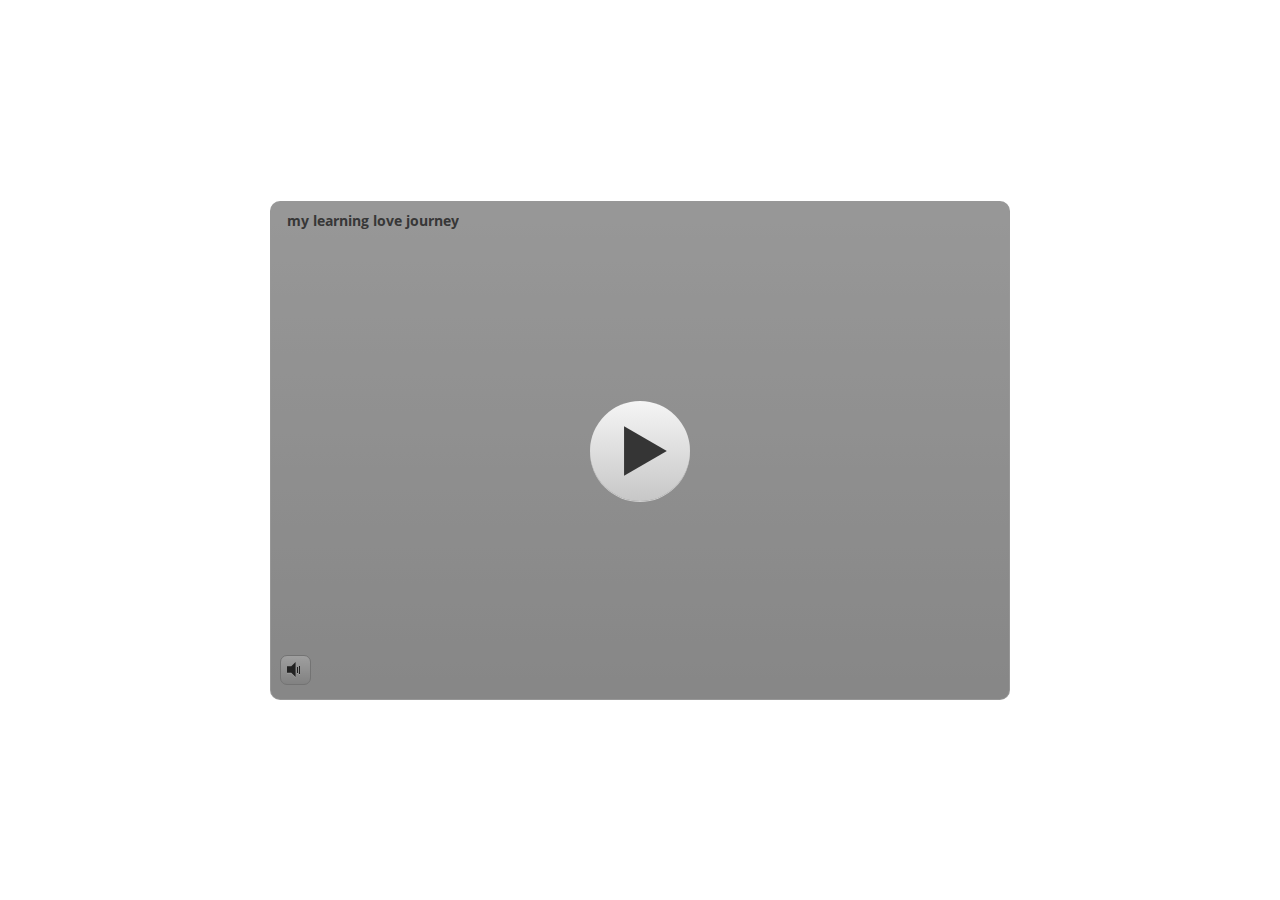
<file: index.html>
<!DOCTYPE html>
<html lang="en-US">
<head>
  <meta charset="utf-8">
  <!-- Created using Storyline 3 - http://www.articulate.com  -->
  <!-- version: 3.10.22406.0 -->
  <title>my learning love journey</title>
  <meta http-equiv="x-ua-compatible" content="IE=edge" />
  <meta name="viewport" content="width=device-width, initial-scale=1.0, user-scalable=no, shrink-to-fit=no, minimal-ui" />
  <meta name="apple-mobile-web-app-capable" content="yes" />
  <style>
    html, body { height: 100%; padding: 0; margin: 0 }
    #app { height: 100%; width: 100%; }
  </style>
  
  <script>window.THREE = { };</script>
</head>
<body style="background: #FFFFFF" class="cs-HTML theme-classic">
  <!-- 360 -->
  <script>!function(e){function n(e,i){return e.test(i)}function i(e){var i=e||navigator.userAgent,o=i.split("[FBAN");if(void 0!==o[1]&&(i=o[0]),this.apple={phone:n(t,i),ipod:n(d,i),tablet:!n(t,i)&&n(s,i),device:n(t,i)||n(d,i)||n(s,i)},this.amazon={phone:n(h,i),tablet:!n(h,i)&&n(a,i),device:n(h,i)||n(a,i)},this.android={phone:n(h,i)||n(b,i),tablet:!n(h,i)&&!n(b,i)&&(n(a,i)||n(r,i)),device:n(h,i)||n(a,i)||n(b,i)||n(r,i)},this.windows={phone:n(l,i),tablet:n(p,i),device:n(l,i)||n(p,i)},this.other={blackberry:n(f,i),blackberry10:n(u,i),opera:n(c,i),firefox:n(A,i),chrome:n(w,i),device:n(f,i)||n(u,i)||n(c,i)||n(A,i)||n(w,i)},this.seven_inch=n(v,i),this.any=this.apple.device||this.android.device||this.windows.device||this.other.device||this.seven_inch,this.phone=this.apple.phone||this.android.phone||this.windows.phone,this.tablet=this.apple.tablet||this.android.tablet||this.windows.tablet,"undefined"==typeof window)return this}function o(){var e=new i;return e.Class=i,e}var t=/iPhone/i,d=/iPod/i,s=/iPad/i,b=/(?=.*\bAndroid\b)(?=.*\bMobile\b)/i,r=/Android/i,h=/(?=.*\bAndroid\b)(?=.*\bSD4930UR\b)/i,a=/(?=.*\bAndroid\b)(?=.*\b(?:KFOT|KFTT|KFJWI|KFJWA|KFSOWI|KFTHWI|KFTHWA|KFAPWI|KFAPWA|KFARWI|KFASWI|KFSAWI|KFSAWA)\b)/i,l=/IEMobile/i,p=/(?=.*\bWindows\b)(?=.*\bARM\b)/i,f=/BlackBerry/i,u=/BB10/i,c=/Opera Mini/i,w=/(CriOS|Chrome)(?=.*\bMobile\b)/i,A=/(?=.*\bFirefox\b)(?=.*\bMobile\b)/i,v=new RegExp("(?:Nexus 7|BNTV250|Kindle Fire|Silk|GT-P1000)","i");"undefined"!=typeof module&&module.exports&&"undefined"==typeof window?module.exports=i:"undefined"!=typeof module&&module.exports&&"undefined"!=typeof window?module.exports=o():"function"==typeof define&&define.amd?define("isMobile",[],e.isMobile=o()):e.isMobile=o()}(this);
    window.isMobile.apple.tablet = window.isMobile.apple.tablet ||
      (navigator.platform === 'MacIntel' && navigator.maxTouchPoints > 1);
    window.isMobile.apple.device = window.isMobile.apple.device || window.isMobile.apple.tablet;
    window.isMobile.tablet = window.isMobile.tablet || window.isMobile.apple.tablet;
    window.isMobile.any = window.isMobile.any || window.isMobile.apple.tablet;
  </script>

  <div id="focus-sink" aria-hidden="true" tabIndex=-1"></div>

  <div id="preso"></div>
  <script>
    window.DS = {};
    window.globals = {
      DATA_PATH_BASE: '',
      HAS_FRAME: true,
      HAS_SLIDE: true,

      lmsPresent: true,
      tinCanPresent: false,
      cmi5Present: false,
      aoSupport: false,
      scale: 'noscale',
      captureRc: false,
      browserSize: 'optimal',
      bgColor: '#FFFFFF',
      features: '',
      themeName: 'classic',
      preloaderColor: '#FFFFFF',
      suppressAnalytics: false,
      productChannel: 'perpetual',
      publishSource: 'storyline',
      aid: '',
      cid: '2130c343-1999-46fc-b66b-41e4ca77cf7c',
      playerVersion: '3.10.22406.0',
      maxIosVideoElements: 5,

      
      parseParams: function(qs) {
        if (window.globals.parsedParams != null) {
          return window.globals.parsedParams;
        }
        qs = (qs || window.location.search.substr(1)).split('+').join(' ');
        var params = {},
            tokens,
            re = /[?&]?([^=]+)=([^&]*)/g;

        while (tokens = re.exec(qs)) {
          params[decodeURIComponent(tokens[1]).trim()] =
            decodeURIComponent(tokens[2]).trim();
        }
        window.globals.parsedParams = params;
        return params;
      }

    };

    (function() {

      var classTypes = [ 'desktop', 'mobile', 'phone', 'tablet' ];

      var addDeviceClasses = function(prefix, testObj) {
        var curr, i;
        for (i = 0; i < classTypes.length; i++) {
          curr = classTypes[i];
          if (testObj[curr]) {
            document.body.classList.add(prefix + curr);
          }
        }
      };

      var params = window.globals.parseParams(),
          isDevicePreview = params.devicepreview === '1',
          isPhoneOverride = params.deviceType === 'phone' || (isDevicePreview && params.phone == '1'),
          isTabletOverride = (params.deviceType === 'tablet' || isDevicePreview) && !isPhoneOverride,
          isMobileOverride = isPhoneOverride || isTabletOverride;

      var deviceView = {
        desktop: !window.isMobile.any && !isMobileOverride,
        mobile: window.isMobile.any || isMobileOverride,
        phone: isPhoneOverride || (window.isMobile.phone && !isTabletOverride),
        tablet: isTabletOverride || window.isMobile.tablet
      };

      window.globals.deviceView = deviceView;
      window.isMobile.desktop = !window.isMobile.any;
      window.isMobile.mobile = window.isMobile.any;

      addDeviceClasses('view-', deviceView);

    })();
  </script>
  
  <script src='story_content/user.js' type=text/javascript></script>
  <div class="slide-loader"></div>

  <script type="text/javascript">
    if (window.globals.deviceView.isMobile) { var doc = document, loader = doc.body.querySelector('.slide-loader'); [ 1, 2, 3 ].forEach(function(n) { var d = doc.createElement('div'); d.style.backgroundColor = window.globals.preloaderColor; d.classList.add('mobile-loader-dot'); d.classList.add('dot' + n); loader.appendChild(d); }); }
  </script>

  <div class="mobile-load-title-overlay" style="display: none">
    <div class="mobile-load-title">my learning love journey</div>
  </div>

  <div class="mobile-chrome-warning"></div>

  <script>
    
    if (window.autoSpider && window.vInterfaceObject) {
      document.querySelector('.mobile-load-title-overlay').style.display = 'none';
    }
  </script>

  

  <link rel="stylesheet" href="html5/data/css/output.min.css" data-noprefix />
</body>
<script src="html5/lib/scripts/ds-bootstrap.min.js"></script>
</html>
</file>
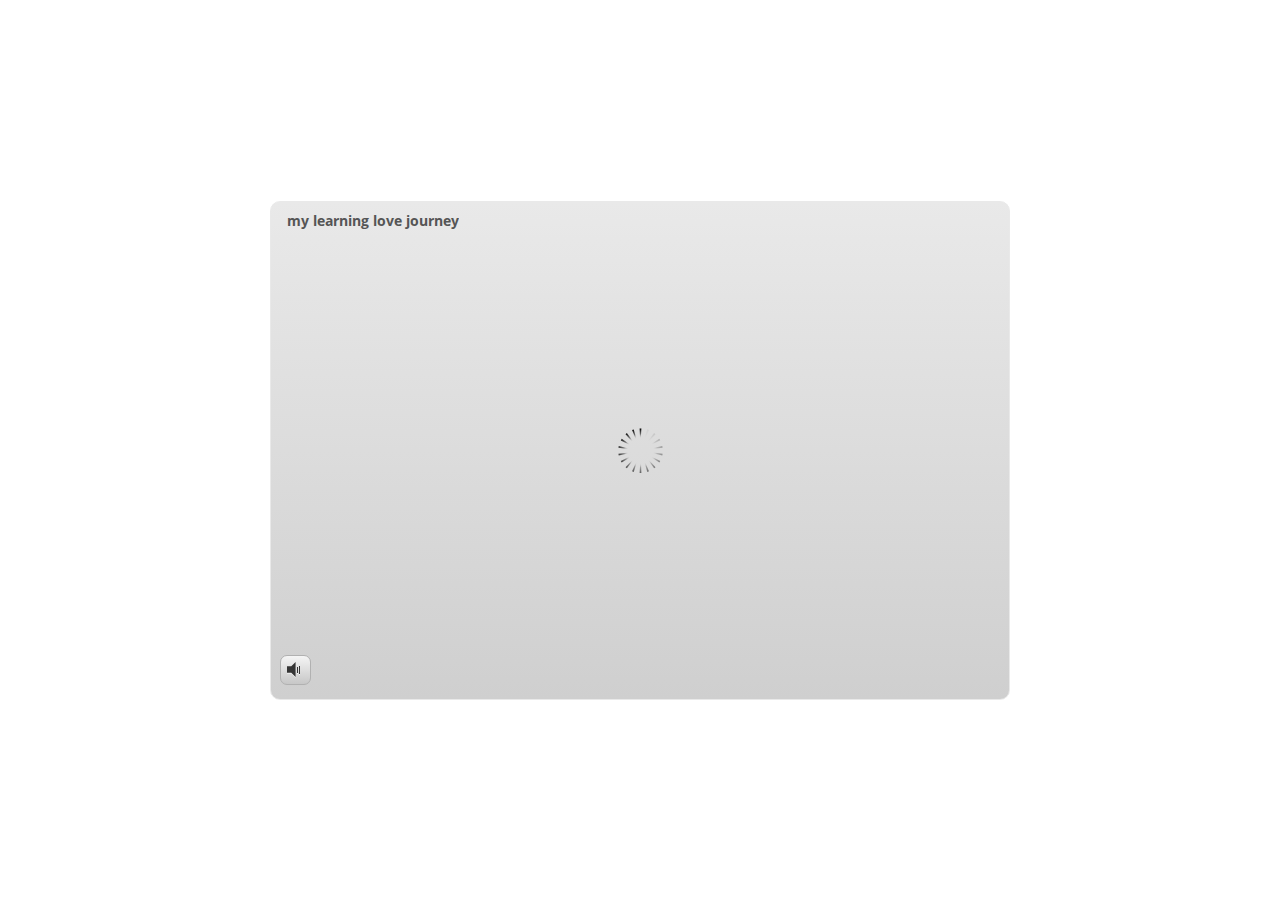
<file: index_lms.html>
<!DOCTYPE html>
<html lang="en-US">
<head>
  <meta charset="utf-8">
  <!-- Created using Storyline 3 - http://www.articulate.com  -->
  <!-- version: 3.10.22406.0 -->
  <title>my learning love journey</title>
  <meta http-equiv="x-ua-compatible" content="IE=edge" />
  <meta name="viewport" content="width=device-width, initial-scale=1.0, user-scalable=no, shrink-to-fit=no, minimal-ui" />
  <meta name="apple-mobile-web-app-capable" content="yes" />
  <style>
    html, body { height: 100%; padding: 0; margin: 0 }
    #app { height: 100%; width: 100%; }
  </style>
  <script src="lms/APIConstants.js" charset="utf-8"></script>
        <script src="lms/Configuration.js" charset="utf-8"></script>
        <script src="lms/UtilityFunctions.js" charset="utf-8"></script>
        <script src="lms/SCORM2004Functions.js" charset="utf-8"></script>
        <script src="lms/SCORMFunctions.js" charset="utf-8"></script>
        <script src="lms/AICCFunctions.js" charset="utf-8"></script>
        <script src="lms/NONEFunctions.js" charset="utf-8"></script>
        <script src="lms/LMSAPI.js" charset="utf-8"></script>
        <script src="lms/API.js" charset="utf-8"></script>

        <script>
          strContentLocation = "story.html";
          window.scormdriver_content = window;
          function LoadContent(){}
        </script>
  <script>window.THREE = { };</script>
</head>
<body style="background: #FFFFFF" class="cs-HTML theme-classic">
  <!-- 360 -->
  <script>!function(e){function n(e,i){return e.test(i)}function i(e){var i=e||navigator.userAgent,o=i.split("[FBAN");if(void 0!==o[1]&&(i=o[0]),this.apple={phone:n(t,i),ipod:n(d,i),tablet:!n(t,i)&&n(s,i),device:n(t,i)||n(d,i)||n(s,i)},this.amazon={phone:n(h,i),tablet:!n(h,i)&&n(a,i),device:n(h,i)||n(a,i)},this.android={phone:n(h,i)||n(b,i),tablet:!n(h,i)&&!n(b,i)&&(n(a,i)||n(r,i)),device:n(h,i)||n(a,i)||n(b,i)||n(r,i)},this.windows={phone:n(l,i),tablet:n(p,i),device:n(l,i)||n(p,i)},this.other={blackberry:n(f,i),blackberry10:n(u,i),opera:n(c,i),firefox:n(A,i),chrome:n(w,i),device:n(f,i)||n(u,i)||n(c,i)||n(A,i)||n(w,i)},this.seven_inch=n(v,i),this.any=this.apple.device||this.android.device||this.windows.device||this.other.device||this.seven_inch,this.phone=this.apple.phone||this.android.phone||this.windows.phone,this.tablet=this.apple.tablet||this.android.tablet||this.windows.tablet,"undefined"==typeof window)return this}function o(){var e=new i;return e.Class=i,e}var t=/iPhone/i,d=/iPod/i,s=/iPad/i,b=/(?=.*\bAndroid\b)(?=.*\bMobile\b)/i,r=/Android/i,h=/(?=.*\bAndroid\b)(?=.*\bSD4930UR\b)/i,a=/(?=.*\bAndroid\b)(?=.*\b(?:KFOT|KFTT|KFJWI|KFJWA|KFSOWI|KFTHWI|KFTHWA|KFAPWI|KFAPWA|KFARWI|KFASWI|KFSAWI|KFSAWA)\b)/i,l=/IEMobile/i,p=/(?=.*\bWindows\b)(?=.*\bARM\b)/i,f=/BlackBerry/i,u=/BB10/i,c=/Opera Mini/i,w=/(CriOS|Chrome)(?=.*\bMobile\b)/i,A=/(?=.*\bFirefox\b)(?=.*\bMobile\b)/i,v=new RegExp("(?:Nexus 7|BNTV250|Kindle Fire|Silk|GT-P1000)","i");"undefined"!=typeof module&&module.exports&&"undefined"==typeof window?module.exports=i:"undefined"!=typeof module&&module.exports&&"undefined"!=typeof window?module.exports=o():"function"==typeof define&&define.amd?define("isMobile",[],e.isMobile=o()):e.isMobile=o()}(this);
    window.isMobile.apple.tablet = window.isMobile.apple.tablet ||
      (navigator.platform === 'MacIntel' && navigator.maxTouchPoints > 1);
    window.isMobile.apple.device = window.isMobile.apple.device || window.isMobile.apple.tablet;
    window.isMobile.tablet = window.isMobile.tablet || window.isMobile.apple.tablet;
    window.isMobile.any = window.isMobile.any || window.isMobile.apple.tablet;
  </script>

  <div id="focus-sink" aria-hidden="true" tabIndex=-1"></div>

  <div id="preso"></div>
  <script>
    window.DS = {};
    window.globals = {
      DATA_PATH_BASE: '',
      HAS_FRAME: true,
      HAS_SLIDE: true,

      lmsPresent: true,
      tinCanPresent: false,
      cmi5Present: false,
      aoSupport: false,
      scale: 'noscale',
      captureRc: false,
      browserSize: 'optimal',
      bgColor: '#FFFFFF',
      features: '',
      themeName: 'classic',
      preloaderColor: '#FFFFFF',
      suppressAnalytics: false,
      productChannel: 'perpetual',
      publishSource: 'storyline',
      aid: '',
      cid: '2130c343-1999-46fc-b66b-41e4ca77cf7c',
      playerVersion: '3.10.22406.0',
      maxIosVideoElements: 5,

      
      parseParams: function(qs) {
        if (window.globals.parsedParams != null) {
          return window.globals.parsedParams;
        }
        qs = (qs || window.location.search.substr(1)).split('+').join(' ');
        var params = {},
            tokens,
            re = /[?&]?([^=]+)=([^&]*)/g;

        while (tokens = re.exec(qs)) {
          params[decodeURIComponent(tokens[1]).trim()] =
            decodeURIComponent(tokens[2]).trim();
        }
        window.globals.parsedParams = params;
        return params;
      }

    };

    (function() {

      var classTypes = [ 'desktop', 'mobile', 'phone', 'tablet' ];

      var addDeviceClasses = function(prefix, testObj) {
        var curr, i;
        for (i = 0; i < classTypes.length; i++) {
          curr = classTypes[i];
          if (testObj[curr]) {
            document.body.classList.add(prefix + curr);
          }
        }
      };

      var params = window.globals.parseParams(),
          isDevicePreview = params.devicepreview === '1',
          isPhoneOverride = params.deviceType === 'phone' || (isDevicePreview && params.phone == '1'),
          isTabletOverride = (params.deviceType === 'tablet' || isDevicePreview) && !isPhoneOverride,
          isMobileOverride = isPhoneOverride || isTabletOverride;

      var deviceView = {
        desktop: !window.isMobile.any && !isMobileOverride,
        mobile: window.isMobile.any || isMobileOverride,
        phone: isPhoneOverride || (window.isMobile.phone && !isTabletOverride),
        tablet: isTabletOverride || window.isMobile.tablet
      };

      window.globals.deviceView = deviceView;
      window.isMobile.desktop = !window.isMobile.any;
      window.isMobile.mobile = window.isMobile.any;

      addDeviceClasses('view-', deviceView);

    })();
  </script>
  
  <script src='story_content/user.js' type=text/javascript></script>
  <div class="slide-loader"></div>

  <script type="text/javascript">
    if (window.globals.deviceView.isMobile) { var doc = document, loader = doc.body.querySelector('.slide-loader'); [ 1, 2, 3 ].forEach(function(n) { var d = doc.createElement('div'); d.style.backgroundColor = window.globals.preloaderColor; d.classList.add('mobile-loader-dot'); d.classList.add('dot' + n); loader.appendChild(d); }); }
  </script>

  <div class="mobile-load-title-overlay" style="display: none">
    <div class="mobile-load-title">my learning love journey</div>
  </div>

  <div class="mobile-chrome-warning"></div>

  <script>
    
    if (window.autoSpider && window.vInterfaceObject) {
      document.querySelector('.mobile-load-title-overlay').style.display = 'none';
    }
  </script>

  <iframe name="AICCComm" src="lms/AICCComm.html" style="display:none;"></iframe>
        <iframe name="rusticisoftware_aicc_results" src="lms/blank.html" style="display:none;"></iframe>
        <iframe name="NothingFrame" src="lms/blank.html" style="display:none;"></iframe>

  <link rel="stylesheet" href="html5/data/css/output.min.css" data-noprefix />
</body>
<script src="html5/lib/scripts/ds-bootstrap.min.js"></script>
</html>
</file>
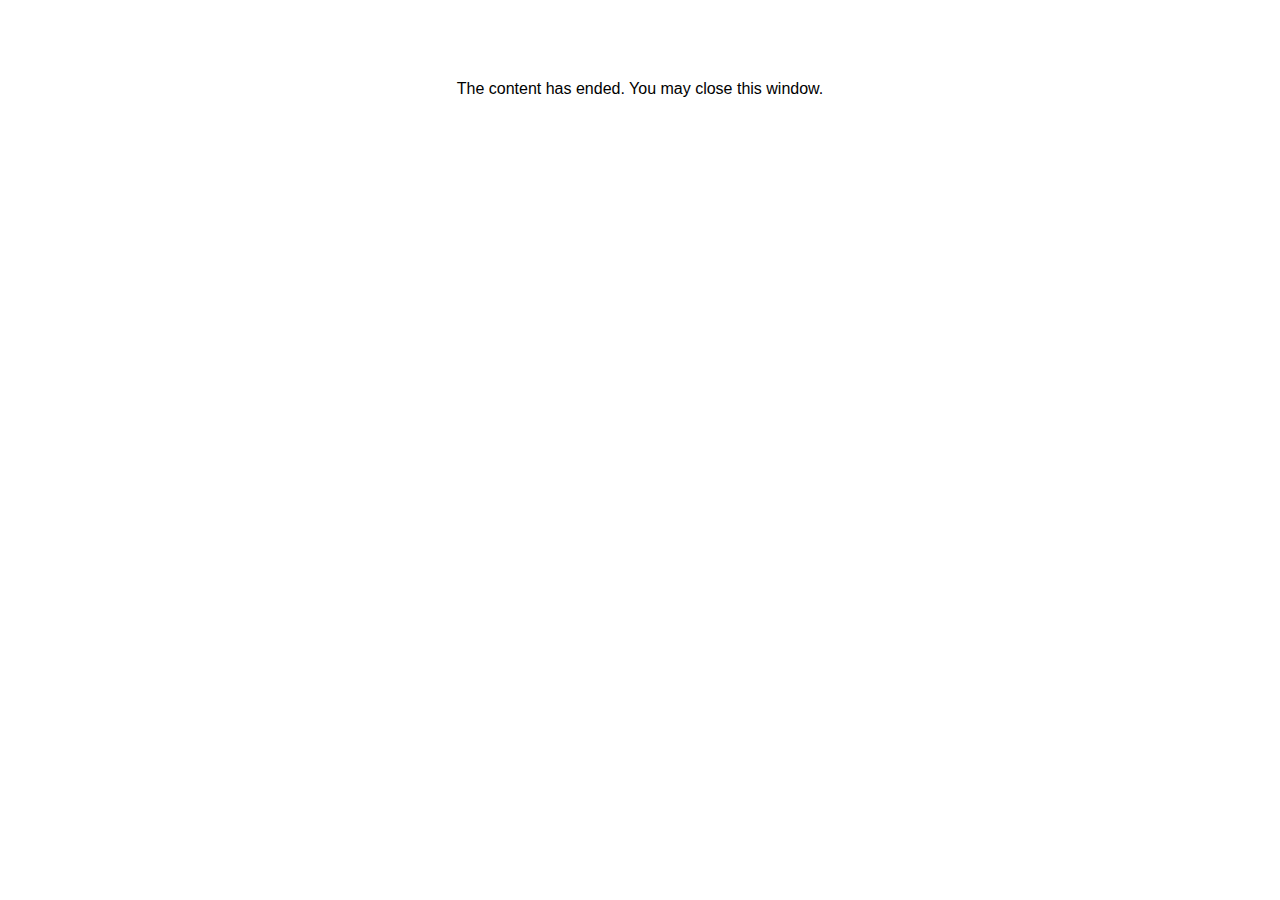
<file: lms/goodbye.html>
<html><body bgcolor="#ffffff">
<center>
<br><br><br><br><font face="Open Sans, articulate, tahoma, arial" size="3" color: "#333333">
The content has ended. You may close this window.
</font>
</center>
</body></html>
</file>
